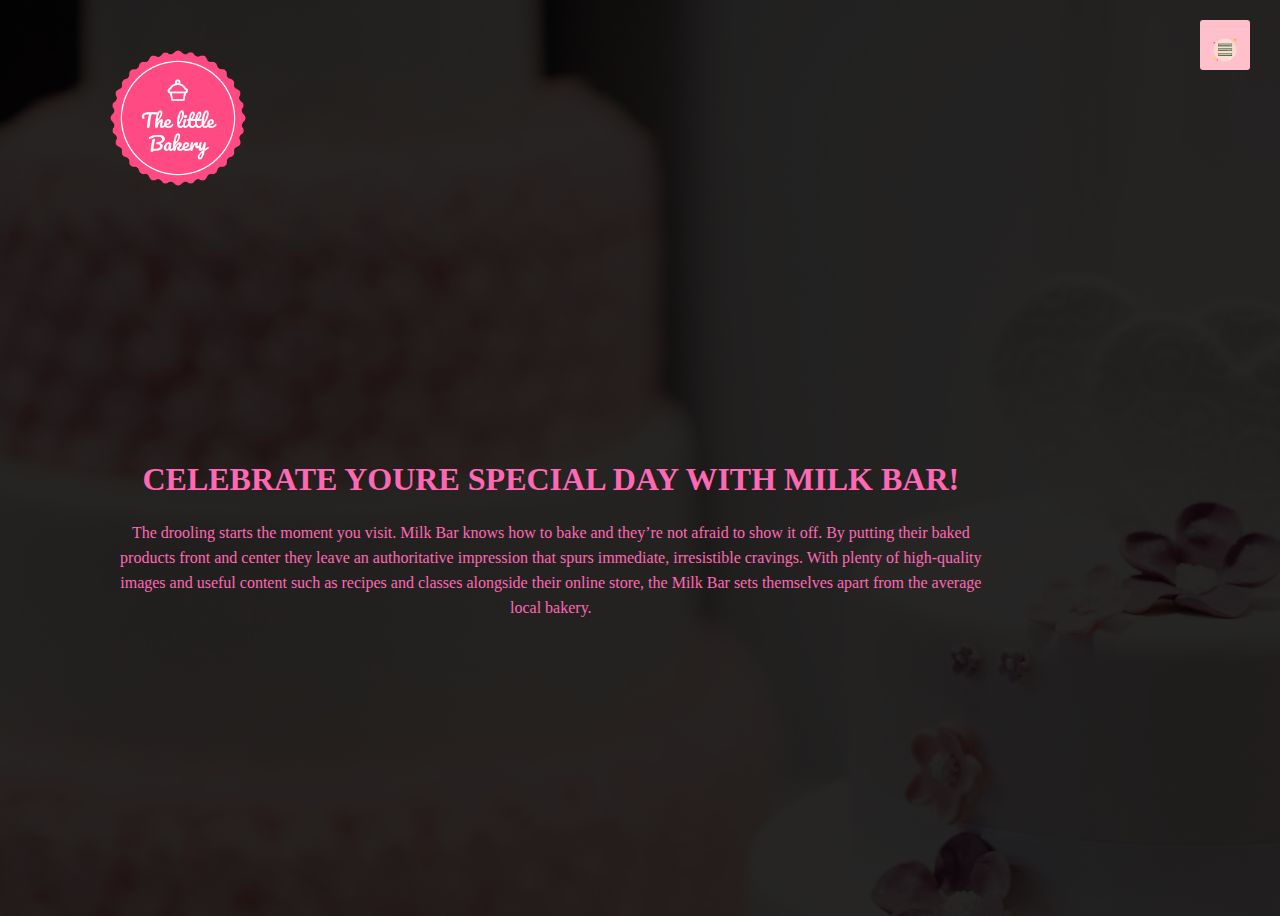
<file: index.html/index.html>
<! DOCTYPE html >
 
   <head>
     <meta charset="UTF-8">
     <title>New site</title>
       <link rel="stylesheet" href="..//style.css/style.css">
       <meta name="viewport" content="width=device-width, initial-scale=1"></head>
       <body>
           <div class="banner">
           <div class="navbar">
               <img src="../img/bakary.png" class="logo">
            
               
            <div class="content">
                   <div class="tittle">
               
                       <h1>CELEBRATE YOURE SPECIAL DAY WITH MILK BAR!</h1>
                       
                   </div>
                   
                   <p>The drooling starts the moment you visit. Milk Bar knows how to bake and they’re not afraid to show it off. 
                     By putting their baked products front and center they leave an authoritative impression that spurs immediate, 
                       irresistible cravings.

                    With plenty of high-quality images and useful content such as recipes and classes alongside their online store,
                       the Milk Bar sets themselves apart from the average local bakery.
</p>
               </div>
               
               
               
               
               
<div id="sideNav">
               <nav>
    <ul>
            <li><a href="../home.html">Home</a></li>
            <li><a href="../about.html">About</a></li>
           
                   </ul>
    </nav>
               </div>
               <div id="menuBtn">
               <img src="../img/menu.png" id="menu"></div>
               
         
               
            
           
               
         <script>
               var menuBtn = document.getElementById("menuBtn")
               var sideNav = document.getElementById("sideNav")
               var menu = document.getElementById("menu")
               
               sideNav.style.right = "-250px";
             
               menuBtn.onclick = function(){
                  
                   if(sideNav.style.right == "-250px"){
                       sideNav.style.right = "0";
                    
                   }
                  
                   
                   else{
                      sideNav.style.right = "-250px";
                     
                       
                   }
               }
               
               </script>      
            
               
               
               
               </div>
           </div>
       </body>
</file>
<file: style.css/style.css>
body{
    background-image:linear-gradient(rgba(0,0,0,0.85), rgba(0,0,0,0.85)),url(..//img/pexels-pixabay-265801.jpg);
    background: cover;
   
}
.banner{
    width: 100%;
    height: 100vh;
    
}
.navbar{
    width: 85%;
    margin: auto;
    padding: 35px 0;
    display: flex;
    align-items: center;
    justify-content: space-between;
}
.logo{
    width: 150px;
    cursor: pointer;
}

@import url('https://fonts.googleapis.com/css2?family=Akaya+Telivigala&display=swap');
.content{
    width: 70%;
    position:absolute;
    top: 60%;
    transform: translateY(-50%);
    text-align: center;
    color: hotpink;
    
    font-family: 'Akaya Telivigala', cursive;
}
.title{
    font-size: 50px;
    line-height: 100px;
    font-weight: bold;
}
.content p{
    margin: 20px auto;
    font-weight: 100;
    line-height: 25px;
    
}


#sideNav{
    width: 250px;
    height: 100vh;
    position: fixed;
    right: 0;
    top: 0;
    background: pink;
    z-index: 2;
    transition: 0.5s;
}
nav ul li{
    font-family: inherit;
    list-style: none;
    margin: 50px 20px;
}

nav ul li a{
    text-decoration: none;
    color: #fff;
    
}
#menuBtn{
    width: 50px;
    height: 50px;
    background: pink;
    text-align: center;
    position: fixed;
    right: 30px;
    top: 20px;
    border-radius: 3px;
    z-index: 3;
    cursor: pointer;
}
#menuBtn img{
    width: 30px;
    margin-top: 15px;
    
}

@media screen and (max-width:770px){
    
    .title{
    font-size: 44px;
    line-height: 100px;
    font-weight: bold;
}
}
</file>
